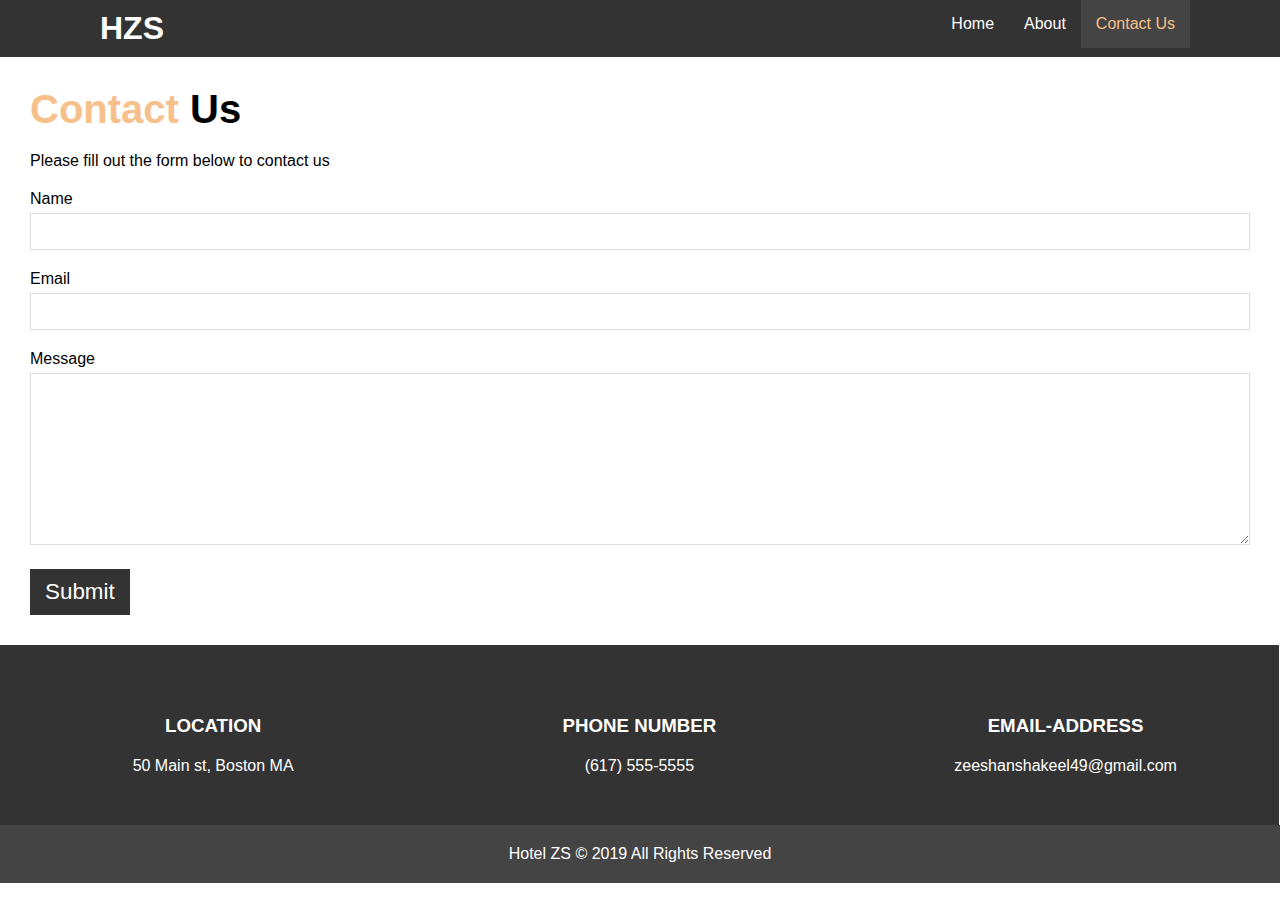
<file: contact.html>
<!DOCTYPE html>
<html lang="en">

<head>
    <meta charset="UTF-8">
    <meta http-equiv="X-UA-Compatible" content="IE=edge">
    <meta name="viewport" content="width=device-width, initial-scale=1.0">
    <link rel="stylesheet" href="css/style.css">
    <link rel="stylesheet" media="screen and (max-width: 768px)" href="mobile.css">
    <title>Contact</title>
</head>

<body>
    <header>
        <nav id="navbar">
            <div class="container">
                <h1 class="logo">HZS</h1>
                <ul>
                    <li><a href="index.html">Home</a> </li>
                    <li><a href="about.html">About</a></li>
                    <li><a class="current" href="contact.html">Contact Us</a></li>
                </ul>
            </div>
        </nav>
    </header>
</body>    
    <section>
        <div class="contact-form">
            <h1><span class="primary-heading">Contact </span>Us</h1>
            <div class="contact-form-content">
                <p>Please fill out the form below to contact us</p>
                <form action="process.php">
                    <div class="form-group">
                    <label for="name">Name</label>    
                     <input type="text" name="name" id="name">
                    </div>
                    <div class="form-group">
                    <label for="email">Email</label>    
                     <input type="email" name="email" id="email">
                    </div>
                    <div class="form-group">
                    <label for="message">Message</label>    
                     <textarea name="message" id="message" cols="30" rows="10"></textarea>
                    </div>
                    <button type="submit" class="btn">Submit</button>
                </form>
            </div>
        </div>
    </section>
<section id="contact">
    <div class="box">
        <h3>LOCATION</h3>
        <p>50 Main st, Boston MA</p>
    </div>
    <div class="box">
        <h3>PHONE NUMBER</h3>
        <p>(617) 555-5555</p>
    </div>
    <div class="box">
        <h3>EMAIL-ADDRESS</h3>
        <p>zeeshanshakeel49@gmail.com</p>
    </div>
</section>

<div class="clr"></div>
<footer id="main-footer">
    <p>Hotel ZS &copy; 2019 All Rights Reserved</p>
</footer>
</html>
</file>
<file: css/style.css>
*{
    margin: 0;
    padding: 0;
    box-sizing: border-box;
}
body{
    font-family: 'Segoe UI', Tahoma, Geneva, Verdana, sans-serif;
    /* color: white; */
}
.container{
    margin: auto;
    max-width: 1100px;
}
 
#navbar{
    background-color: #333;
    overflow: auto;
}
#navbar ul li a.current {
    background: #444;
    color: #f7c08a;
  }
#navbar h1{
    display: block;
    float: left;
    padding: 10px;
    color: white;
}
#navbar ul{
    float: right;
    list-style: none;
}
#navbar ul li{
    float: left;}
#navbar ul li a{
    display: block;
    padding: 15px;
    text-decoration: none;
    color: white;
    text-align: center;
}
#navbar ul li a:hover{
    background-color: #444;
    color: #f7c08a;
}
#showcase{
    background: url('../showcase.jpg') no-repeat center center/cover;
    height: 600px;
}
#showcase .showcase-content{
    text-align: center;
    color: white;
    padding-top: 170px;
}
#showcase .showcase-content h1{
    font-size: 50px;
    line-height: 1.5em;
}
#showcase .showcase-content p{
    font-size: 20px;
    padding-bottom: 20px;
    line-height: 1.5em;
}
.primary-heading{
    color:#f7c08a ;
}
.btn{
    text-decoration: none;
    color: white;
    background-color: #333;
    padding: 10px 15px;
}
.btn:hover{
    color: #f7c08a;
    cursor: pointer;
}
#home-info{
    display: flex;
}
.info-img{
    /* background: url('../photo-1.jpg') no-repeat center center/cover; */

}
.info-content{
    color: white;
    /* background-color: #333; */
    max-height: 100%;
    text-align: center;
    padding: 50px 30px;
    line-height: 1.8em;
    /* overflow: hidden; */
}
.info-content p{
    padding:25px ;
}
.info-content .btn{
    
    background-color: #444;
}
.box{
    float:left;
    width: 33.3%;
    text-align: center;
    padding: 50px;
    background-color: #f4f4f4;
}
.box h2{
    padding-bottom: 10px;
}
i{
    margin-bottom: 10px;
}
.bg-light{
    background-color: #f4f4f4;
}
#bg-dark{
    background-color: #f7c08a;
}
#main-footer{
    background-color: #444;
    color: white;
    text-align: center;
    padding: 20px;
}
.clr{
    clear: both;
}
#about-info{
    background-color: #f4f4f4;
    overflow: auto;
}
.about-info-content{
    display: block;
    /* text-align: center; */ 
    max-width: 50%;
    min-height: 100%;
    float: left;
    padding: 30px;
    line-height: 1.8em;
}
.about-info-content h1{
    font-size: 40px;
    padding: 20px;
}
.about-info-img{
    min-height: 100%;
    float: right;
    width: 50%;
}
.about-info-img img{
    display: block;
    width: 70%;
    margin: auto;
    padding: 10px 0px;
    border-radius: 50%;
}
#review{
    background-image: url('../test-bg.jpg');
    height: 600px;
}

#review h1{
    font-size: 35px;
    color: white;
    padding: 15px;
    text-align: center;
    margin-bottom: 40px;
    padding-top: 100px;
}
.review-1, .review-2{
    background-color: #f7c08a;
    overflow: auto;
    margin:30px 100px;
    padding: 20px;
    opacity: 0.9;
    border-radius: 10px;
}
.review-1-img img, .review-2-img img{
    display: block;
    float: left;
    width: 100px;
    margin-right: 20px;
    border-radius: 50%;
}
.contact-form{
    padding: 30px;
}
.contact-form h1{
    font-size: 2.5rem;
    padding-bottom: 20px;
}
.contact-form p{
    padding-bottom: 20px;
}
.form-group{
    margin-bottom: 20px;
}
label{
    display: block;
    margin-bottom: 5px;
}
.form-group input, .form-group textarea {
    width: 100%;
    padding:10px;
    border: 1px solid #ddd;
}
.contact-form-content button{
    display: inline-block;
    font-size: 1.4rem;
    border: none;
}
h3{
    padding: 20px;
}
#contact .box{
    float:left;
    width: 33.3%;
    text-align: center;
    padding: 50px;
    background-color: #333;
    color: white;
}
</file>
<file: mobile.css>
#navbar h1{
    display: block;
    float: none;
    text-align: center;
}
#navbar ul{
    float: none;
    /* list-style: none; */
}#navbar ul li{
    float: none;
}
#navbar ul li a{
    padding: 5px;
    border-bottom: 1px dotted grey;
}
#showcase .showcase-content{
    padding-top: 70px;
}
#showcase .showcase-content h1{
    font-size: 2.5rem;
    line-height: 1.5em;
}
#showcase .showcase-content p{
    font-size: 1.3rem;
    padding-bottom: 20px;
    line-height: 1.5em;
}
.info-img{
    display: none;
}
.info-content{
    float: none;
    width: 100%;
    max-height: 100%;
    text-align: center;
}
.info-content p{
    padding-bottom: 20px ;
}
.box{
    float:none;
    width: 100%;
    text-align: center;
    background-color: #f4f4f4;
}
.about-info-content{
    max-width: 100%;
    min-height: 100%;
    float: none;
}
.about-info-content h1{
    font-size: 2rem;
}
.about-info-img{
    min-height: 100%;
    float: none;
    width: 100%;
}
#review{
    height: 100%;
    padding-bottom: 2px;
}
#review h1{
    font-size: 2rem;
    color: white;
    padding: 10px;
    text-align: center;
    margin-bottom: 20px;
    padding-top: 50px;
}
.review-1, .review-2{
    margin:10px 20px;
    padding: 10px;
    border-radius: 10px;
}
.review-1, .review-2{
    margin:10px 30px;
    padding: 10px;
    border-radius: 10px;
}
</file>
